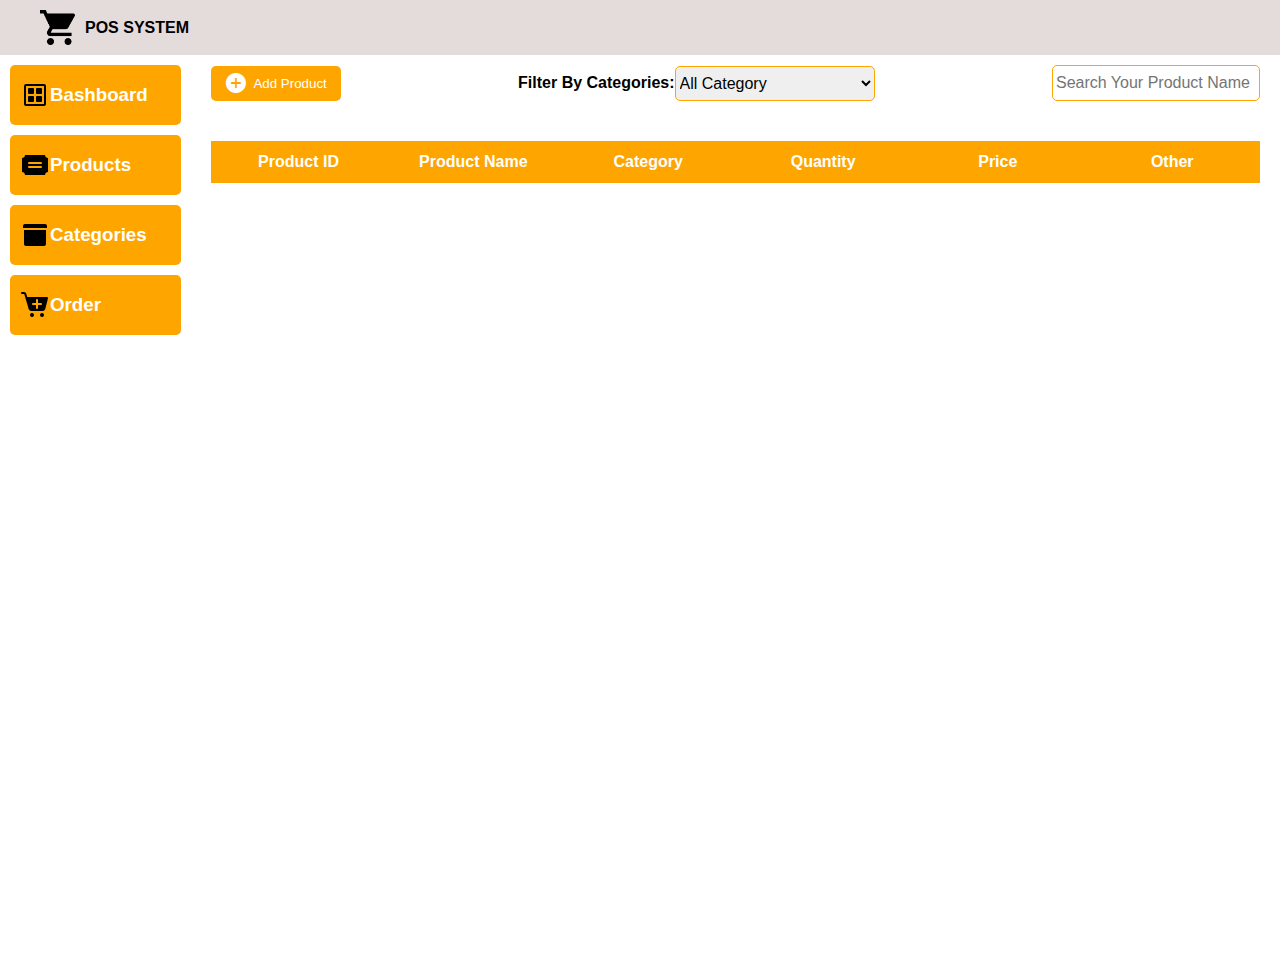
<file: index.html>
<!DOCTYPE html>
<html lang="en">

<head>
    <meta charset="UTF-8" />
    <meta name="viewport" content="width=device-width, initial-scale=1.0" />
    <title>CHD Online Shopping</title>
    <link rel="stylesheet" href="./css/style.css" />
    <link rel="stylesheet" href="https://fonts.googleapis.com/icon?family=Material+Icons" />
</head>

<body>
    <div class="container">
        <nav>
            <img src="./images/card.png" />
            <span><b>POS SYSTEM</b></span>
        </nav>
        <div class="main">
            <div class="aside-left">
                <ul>
                    <li><a href="./pages/Bashborad.html"><img src="./images/bashboard.png" /><h3>Bashboard</h3></a></li>
                    <li><a href="#"><img src="./images/product.png" /><h3>Products</h3></a></li>
                    <li><a href="./pages/category.html"><img src="./images/category.png" /><h3>Categories</h3></a></li>
                    <li><a href="./pages/order.html"><img src="./images/order.png" /><h3>Order</h3></a></li>
                </ul>
            </div>
            <div class="aside-right">
                <div class="tool">
                    <button id="addProduct">
                        <i class="material-icons">add_circle</i>Add Product
                    </button>
                    <div class="fitter">
                        <span><b>Filter By Categories:</b></span>
                        <select name="categories" class="categories">
                            <option>All Category</option>
                        </select>
                    </div>
                    <div class="search">
                        <input type="text" placeholder="Search Your Product Name" id="search" />
                    </div>
                </div>
                <div class="showDetail" style="display: none;">
                    <img src="../images/logo.png">
                    <h4 class="idPro">Product Id</h4>
                    <h4 class="namePro">Product Name</h4>
                    <h4 class="descriptionPro">Descirption</h4>
                    <h4 class="categoryNamePro">Category Name</h4>
                    <h4 class="quantityPro">Quantity</h4>
                    <h4 class="pricePro">Price</h4>
                    <h4 class="grossPricePro">Grose Price</h4>
                    <button id="close">Close</button>
                </div>
                <table>
                    <thead>
                        <tr>
                            <th>Product ID</th>
                            <th>Product Name</th>
                            <th>Category</th>
                            <th>Quantity</th>
                            <th>Price</th>
                            <th>Other</th>
                        </tr>
                    </thead>
                    <tbody></tbody>
                </table>
            </div>
            <div id="add_product" style="display: none;">
                <form id="form" action="addProduct">
                    <img id="logo" src="./images/logo.png" />
                    <h3>Add Products</h3>
                    <div class="product-data">
                        <div class="left">
                            <div class="flex-column">
                                <label>Product Name</label>
                                <input type="text" placeholder="product name" class="name" />
                            </div>
                            <div class="flex-column">
                                <label>Category</label>
                                <select name="category" class="chooseCategory">
                                    <option value="">Choose Category</option>
                                </select>
                            </div>
                            <div class="flex-column">
                                <label>Net price</label>
                                <input type="number" placeholder="Net Price" class="price" />
                            </div>
                        </div>
                        <div class="right">
                            <div class="flex-column">
                                <label>Gross price</label>
                                <input type="number" placeholder="Gross Price" class="gross" />
                            </div>
                            <div class="flex-column">
                                <label>Quantity</label>
                                <input type="number" placeholder="Quantity" class="quantity" />
                            </div>
                            <div class="flex-column">
                                <label>Descrition</label>
                                <input type="text" placeholder="Descrition" class="description" />
                            </div>
                        </div>
                    </div>
                    <div class="action">
                        <button id="back">Back</button>
                        <button id="save">Save Product</button>
                    </div>
                </form>

            </div>
            <div class="alert" style="display: none">
                <div class="alert-left">
                    <i class="material-icons">error_outline</i>
                </div>
                <div class="alert-right">
                    <span><b>DCH POS SYSTEM</b></span>
                    <div>
                        <p>Missing Some Information</p>
                    </div>
                </div>
                <button id="ok">Ok</button>
            </div>
            <div id="showDetail" style="display: none;">
                <div class="div">
                    <img src="images/logo.png"/>
                    <h4 id="idPro">Product Id</h4>
                    <h4 id="namePro">Product Name</h4>
                    <h4 id="descriptionPro">Descirption</h4>
                    <h4 id="categoryNamePro">Category Name</h4>
                    <h4 id="quantityPro">Quantity</h4>
                    <h4 id="pricePro">Price</h4>
                    <h4 id="grossPricePro">Grose Price</h4>
                    <button id="cancal">Cancal</button>
                </div>
            </div>
            <script src="./js/main.js" defer></script>
        </div>
</body>

</html>
</file>
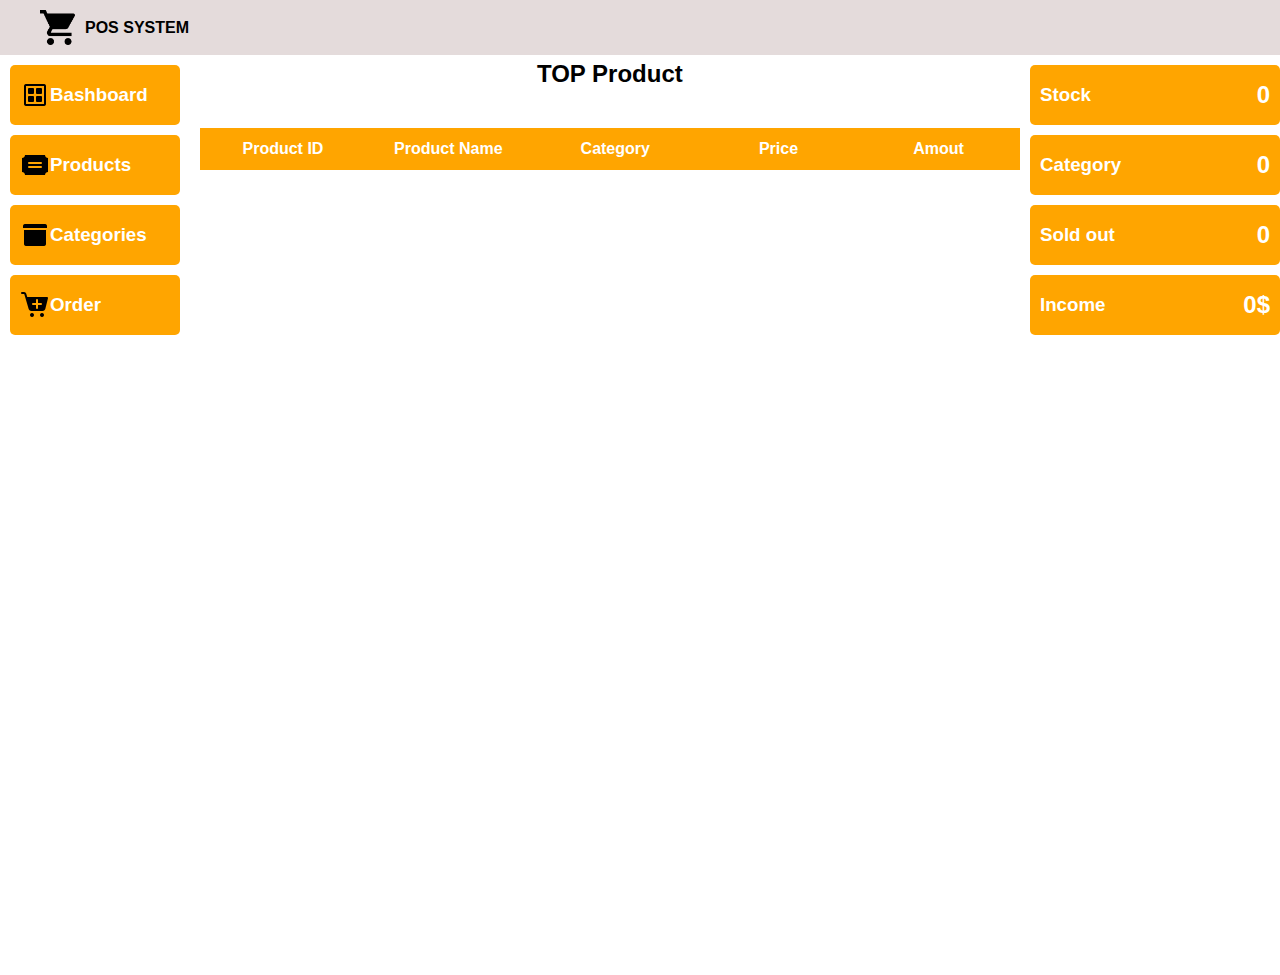
<file: pages/Bashborad.html>
<!DOCTYPE html>
<html lang="en">

<head>
  <meta charset="UTF-8">
  <meta name="viewport" content="width=device-width, initial-scale=1.0">
  <title>CHD Online Shopping</title>
  <link rel="stylesheet" href="../css/bashborad.css">
  <link rel="stylesheet" href="https://fonts.googleapis.com/icon?family=Material+Icons">
</head>

<body>
  <div class="container">
    <nav>
      <img src="../images/card.png">
      <span><b>POS SYSTEM</b></span>
    </nav>
    <div class="main">
      <div class="aside-left">
        <ul>
          <li><a href="#"><img src="../images/bashboard.png" /><h3>Bashboard</h3></a></li>
          <li><a href="../index.html"><img src="../images/product.png" /><h3>Products</h3></a></li>
          <li><a href="./category.html"><img src="../images/category.png" /><h3>Categories</h3></a></li>
          <li><a href="./order.html"><img src="../images/order.png" /><h3>Order</h3></a></li>
        </ul>
      </div>
      <div class="aside-center">
        <h2>TOP Product</h2>
        <table>
          <thead>
            <tr>
              <th>Product ID</th>
              <th>Product Name</th>
              <th>Category</th>
              <th>Price</th>
              <th>Amout</th>
            </tr>
          </thead>
          <tbody>
          </tbody>
        </table>
      </div>
      <div class="aside-right">
        <div class="stock">
          <h3>Stock</h3>
          <h2 id="stock">0</h2>
        </div>
        <div class="stock">
          <h3>Category</h3>
          <h2 id="category">0</h2>
        </div>
        <div class="stock">
          <h3>Sold out</h3>
          <h2 id="sold">0</h2>
        </div>
        <div class="stock">
          <h3>Income</h3>
          <h2 id="income">0</h2>
        </div>
      </div>
    </div>
  </div>
  <script src="../js/bashborad.js" defer></script>
</body>

</html>
</file>
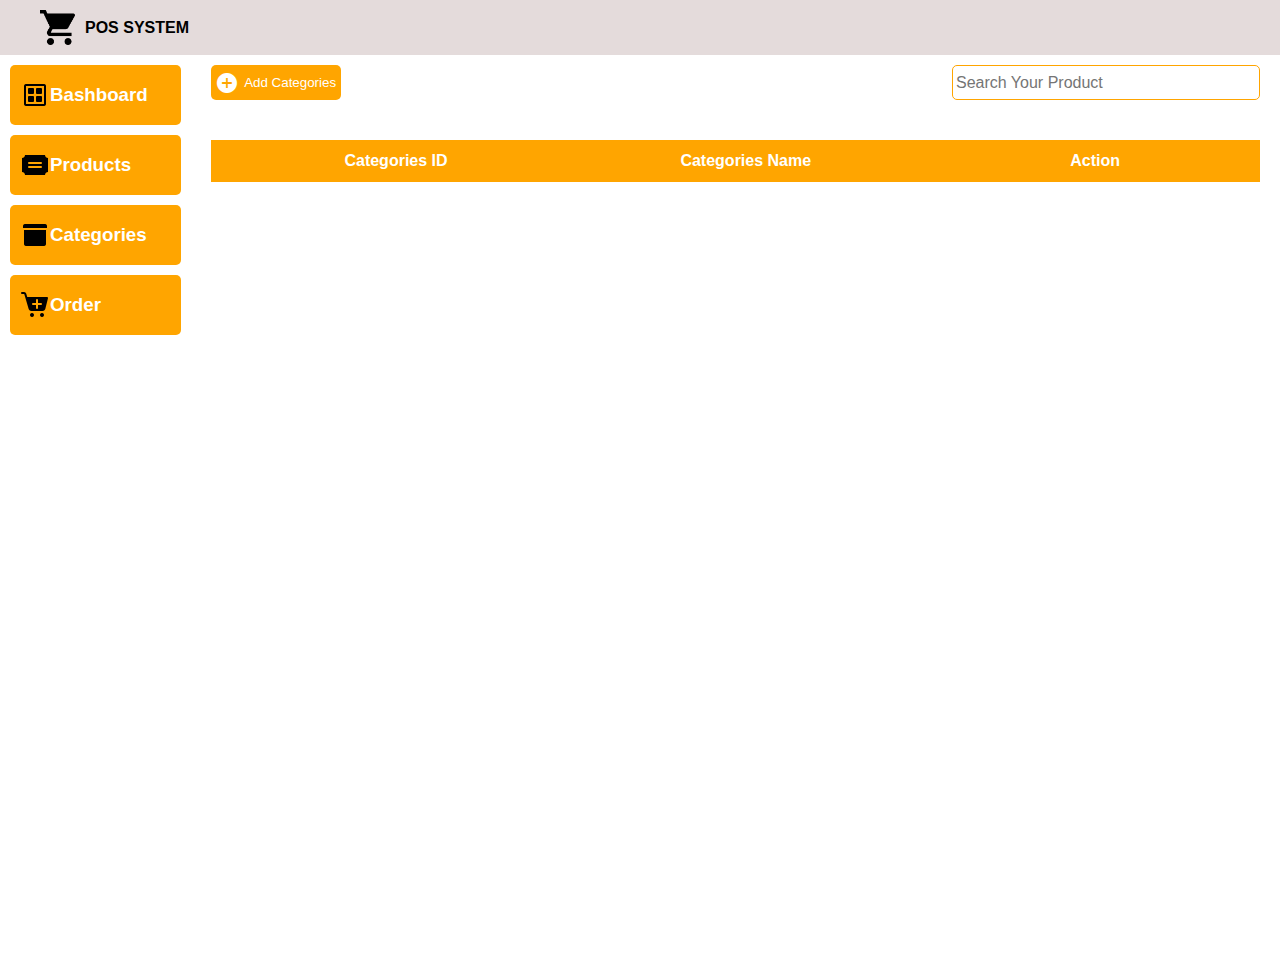
<file: pages/category.html>
<!DOCTYPE html>
<html lang="en">

<head>
  <meta charset="UTF-8" />
  <meta name="viewport" content="width=device-width, initial-scale=1.0" />
  <title>CHD Online Shopping</title>
  <link rel="stylesheet" href="../css/categories.css" />
  <link rel="stylesheet" href="https://fonts.googleapis.com/icon?family=Material+Icons" />
</head>

<body>
  <div class="container">
    <nav>
      <img src="../images/card.png" />
      <span><b>POS SYSTEM</b></span>
    </nav>
    <div class="main">
      <div class="aside-left">
        <ul>
          <li><a href="./Bashborad.html"><img src="../images/bashboard.png" /><h3>Bashboard</h3></a></li>
          <li><a href="../index.html"><img src="../images/product.png" /><h3>Products</h3></a></li>
          <li><a href="#"><img src="../images/category.png" /><h3>Categories</h3></a></li>
          <li><a href="./order.html"><img src="../images/order.png" /><h3>Order</h3></a></li>
        </ul>
      </div>
      <div class="aside-right">
        <div class="tool">
          <button id="addProduct">
            <i class="material-icons">add_circle</i>Add Categories
          </button>
          <div class="search">
            <input type="text" placeholder="Search Your Product" id="search" />
          </div>
        </div>
        <table>
          <thead>
            <tr>
              <th>Categories ID</th>
              <th>Categories Name</th>
              <th>Action</th>
            </tr>
          </thead>
          <tbody>
          </tbody>
        </table>
        <div id="addCategory" style="display: none;">
          <form action="addCategory">
            <img id="logo" src="../images/logo.png">
            <h3>Add Category</h3>
            <div>
              <label for="category"><b>Category Name</b></label>
              <input type="text" placeholder="Category Name" id="categoryName">
            </div>
            <div>
              <label for="Descirption"><b>Descirption</b></label>
              <input type="text" placeholder="Descirption" id="categoryDescription">
            </div>
            <div>
              <button id="back">Cancal</button>
              <button id="save-category">Save</button>
            </div>
          </form>
        </div>
        <div id="catDetail" style="display: none;">
          <div class="showDetail">
            <img src="../images/logo.png">
            <h4 class="id">Category Id</h4>
            <h4 class="name">Category Name</h4>
            <h4 class="description">Descirption</h4>
            <button id="close">Cancal</button>
          </div>
        </div>
      </div>
    </div>
  </div>
  <script src="../js/category.js" defer></script>
  </div>
</body>
</html>
</file>
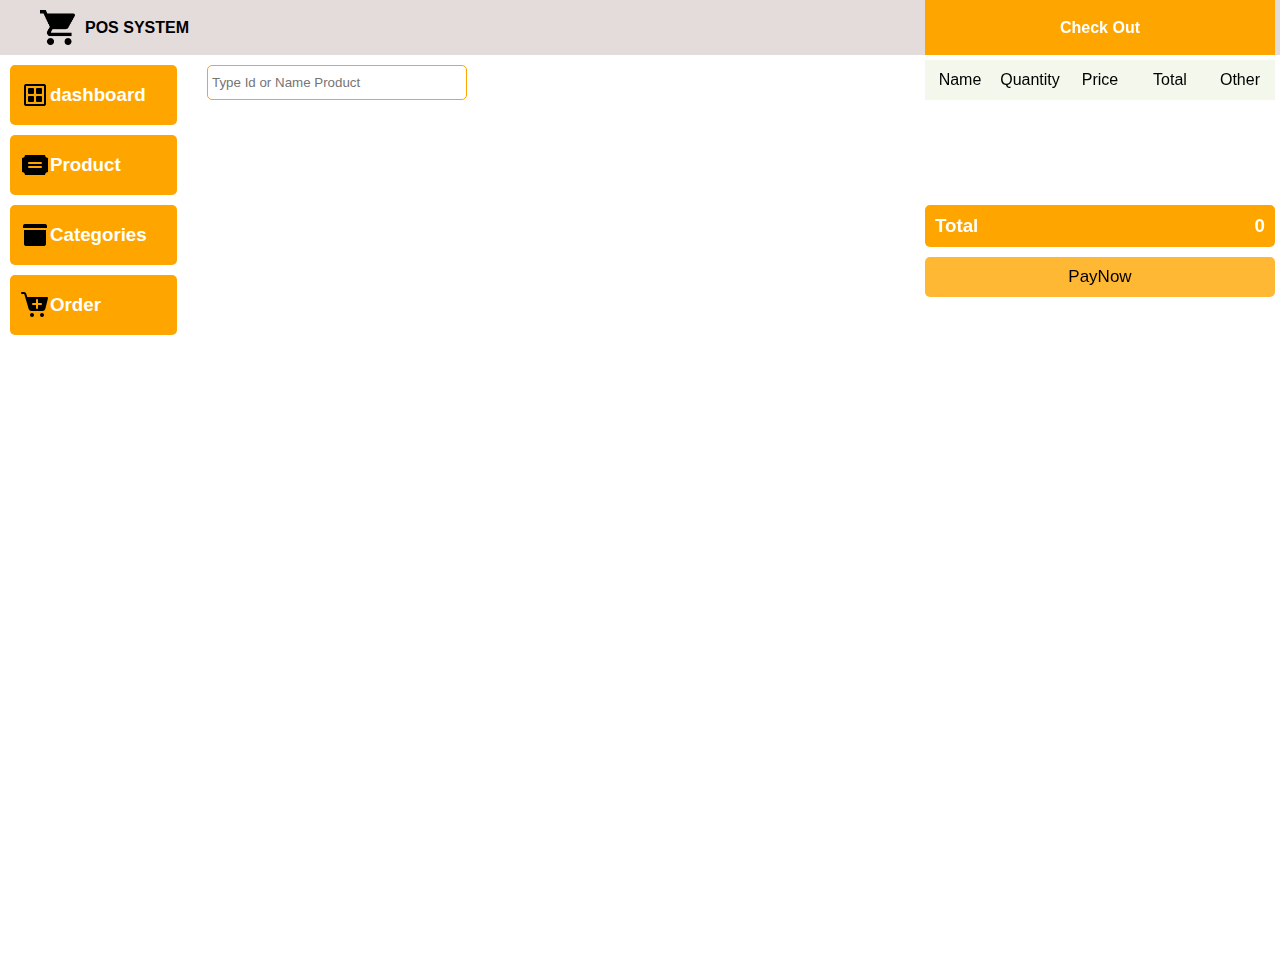
<file: pages/order.html>
<!DOCTYPE html>
<html lang="en">

<head>
    <meta charset="UTF-8">
    <meta name="viewport" content="width=device-width, initial-scale=1.0">
    <title>CHD Online Shopping</title>
    <link rel="stylesheet" href="../css/order.css">
    <link rel="stylesheet" href="https://fonts.googleapis.com/icon?family=Material+Icons">
</head>

<body>
    <div class="container">
        <nav>
            <img src="../images/card.png">
            <span><b>POS SYSTEM</b></span>
        </nav>
        <div class="main">
            <div class="aside-left">
                <ul>
                    <li><a href="./Bashborad.html"><img src="../images/bashboard.png"><h3>dashboard</h3></a></li>
                    <li><a href="../index.html"><img src="../images/product.png"></i><h3>Product</h3></a></li>
                    <li><a href="./category.html"><img src="../images/category.png"><h3>Categories</h3></a></li>
                    <li><a href="#"><img src="../images/order.png"><h3>Order</h3></a></li>
                </ul>
            </div>
            <div class="aside-center">
                <div class="product">
                    <div class="tool">
                        <div class="search">
                            <input type="text" placeholder="Type Id or Name Product" id="search">
                        </div>
                    </div>
                    
                </div>
            </div>
            <div class="aside-right ">
                <div class="top">
                    <h4>Check Out</h4>
                    <div class="menu-price">
                        <ul>
                            <li>Name</li>
                            <li>Quantity</li>
                            <li>Price</li>
                            <li>Total</li>
                            <li>Other</li>
                        </ul>
                    </div>
                    <div class="list-Checkout">
    
                    </div>

                </div>
                <div class="bottom">
                    <div class="total">
                        <h3>Total</h3>
                        <h3 id="Total">0</h3>
                    </div>
                    <button id="payMoney">PayNow </button>
                </div>
            </div>

        </div>
        <script src="../js/order.js" defer></script>
    </div>
</body>

</html>
</file>
<file: css/style.css>
* {
    padding: 0px;
    margin: 0px;
    font-family: Arial, Helvetica, sans-serif;
    user-select: none;
}

.container {
    display: flex;
    flex-direction: column;
}

nav {
    display: flex;
    align-items: center;
    padding-left: 30px;
    background: #e4dbdb;
    position: sticky;
    top: 0;
    z-index: 2;
}

nav img {
    width: 35px;
    padding: 10px;
}

.main {
    display: grid;
    grid-template-columns: 0.7fr 4fr;
}

.main img {
    width: 30px;
}

.main .aside-left {
    height: 100vh;
    padding: 10px;
    background: #fff;
}

.main .aside-left ul {
    display: flex;
    flex-direction: column;
    color: #fff;
    gap: 10px;
}

.main .aside-left ul li {
    display: flex;
    align-items: center;
    list-style: none;
    background: orange;
    height: 40px;
    padding: 10px;
    border-radius: 5px;
}

.main .aside-left ul li:hover {
    background: #fff;
    box-shadow: 1px 1px 1px 1px orange;
    transition-duration: 0.5s;
}

.main .aside-left ul li a:hover {
    color: orange;
}

.main .aside-left ul li a {
    width: 99%;
    color: #fff;
    display: flex;
    align-items: center;
    text-decoration: none;
}

.aside-right {
    padding: 10px 20px;
}

.aside-right .tool {
    display: flex;
    align-items: center;
    justify-content: space-between;
}

.tool button {
    display: flex;
    align-items: center;
    justify-content: center;
    gap: 5px;
    width: 130px;
    height: 35px;
    outline: none;
    border-radius: 5px;
    border: none;
    background: orange;
    color: white;
}

.tool .fitter {
    display: flex;
    align-items: center;
    justify-content: center;
    width: 50%;
}

select {
    width: 200px;
    height: 35px;
    border-radius: 5px;
    border: 1px solid orange;
    font-size: 16px;
}

#search {
    border-radius: 5px;
    border: 1px solid orange;
    outline: none;
    padding: 3px;
    font-size: 16px;
    width: 200px;
    height: 28px;
}

table {
    margin-top: 40px;
    border-collapse: collapse;
}

table th {
    background: orange;
    color: #fff;
}

th,
td {
    border: 1px solid orange;
    width: 11rem;
    height: 40px;
    text-align: center;
}

tbody tr:hover {
    box-shadow: 0px 0px 4px 2px orange;
    transition-duration: 0.5s;
}

tr:nth-child(even) {
    background: rgb(236, 228, 214);
}

td:hover {
    color: orange;
}

.action {
    display: flex;
    justify-content: space-around;
    align-items: center;
}

td button {
    background: white;
    display: flex;
    align-items: center;
    justify-content: space-between;
    width: 40%;
    height: 30px;
    border: none;
    font-size: 16px;
    border-radius: 5px;
    color: #000;
    box-shadow: 1px 1px 1px 1px orange;
}

button .icons-color {
    height: 30px;
    width: 30px;
    border-top-left-radius: 5px;
    border-bottom-left-radius: 5px;
    background: orange;
    color: white;
}

#add_product {
    position: fixed;
    top: 0px;
    left: 0;
    height: 100vh;
    width: 100%;
    background-color: rgba(0, 0, 0, 0.75);
    z-index: 10;
}

form {
    top: 90px;
    background: #fff;
    box-shadow: 0px 0px 5px 1px orange;
    border-radius: 10px;
    gap: 20px;
    display: flex;
    flex-direction: column;
    height: 450px;
    width: 60%;
    padding: 20px;
    margin-top: 30px;
    margin-left: 19%;
}

form #logo {
    height: 80px;
    width: 80px;
    margin-left: 45%;
}

form h3 {
    text-align: center;
    color: orange;
}


form .product-data {
    display: flex;
    width: 100%;
    gap: 20px;
    justify-content: space-between;
}

.product-data .left,
.product-data .right {
    width: 50%;
    display: flex;
    flex-direction: column;
    gap: 20px;
}

form .flex-column {
    display: flex;
    flex-direction: column;
    justify-content: space-between;
    gap: 5px;
}

form .product-data label {
    width: 150px;
}

form input {
    padding: 4px;
    font-size: 15px;
    border: 1px solid orange;
    outline: orange;
    border-radius: 5px;
    height: 30px;
    width: 97%;
}

form select {
    width: 99%;
    height: 40px;
}

input:hover,
select:hover {
    box-shadow: 0px 0px 3px 2px orange;
}

form .action {
    width: 100%;
    display: flex;
    justify-content: space-between;
}

#back {
    width: 140px;
}

#save {
    width: 200px;
}

form button {
    font-size: 16px;
    height: 40px;
    background: orange;
    border: none;
    border-radius: 5px;
    color: white;
}

button:hover {
    background: #fff;
    color: black;
    box-shadow: 0px 0px 3px 2px orange;
}

@keyframes moveAlert{
    form{
        transform: translateY(0);
    }
    to{
        transform: translateY(10%);
    }

}

.alert {
    position: fixed;
    top: 80px;
    left: 38%;
    background-image: linear-gradient(orange, #000);
    box-shadow: 0px 3px 2px 0px orange;
    width: 350px;
    display: flex;
    color: #fff;
    align-items: center;
    justify-content: space-around;
    height: 80px;
    border-radius: 10px;
    padding: 5px;
    z-index: 15;
    animation: 3s ease-in-out;
}

.alert .alert-left {
    display: flex;
    align-items: center;
    font-size: 20px;
}

.alert-right {
    width: 60%;
    display: flex;
    justify-content: center;
    flex-direction: column;
    gap: 10px;
}

.alert-right div {
    display: flex;
    flex-direction: column;
}

.alert button {
    padding: 3px;
    width: 40px;
    height: 30px;
    border-radius: 20%;
    background: #fff;
    border: none;
}

#showDetail {
    position: fixed;
    top: 0px;
    left: 0;
    height: 100vh;
    width: 100%;
    background-color: rgba(0, 0, 0, 0.75);
    z-index: 10;
    display: flex;
    justify-content: center;
    align-items: center;
}

#showDetail img {
    width: 90px;
    height: 90px;
    margin-left: 42%;
}

.div {
    width: 30%;
    background-color: #fff;
    border-radius: 10px;
    box-sizing: 0px 1px 10px 1px orange;
    padding: 20px;
    display: flex;
    flex-direction: column;
    justify-content: space-around;
    gap: 20px;
}

#cancal {
    float: left;
    font-size: 16px;
    color: #fff;
    width: 100px;
    height: 35px;
    background: orange;
    border: none;
    border-radius: 5px;
    padding: 5px;
    margin-left: 75%;
}
</file>
<file: css/bashborad.css>
* {
    padding: 0px;
    margin: 0px;
    font-family: Arial, Helvetica, sans-serif;
    user-select: none;
}

.container {
    display: flex;
    flex-direction: column;
}

nav {
    display: flex;
    align-items: center;
    padding-left: 30px;
    background: #e4dbdb;
    position: sticky;
    top: 0;
    z-index: 2;
}

nav img {
    width: 35px;
    padding: 10px;
}

.main {
    display: grid;
    grid-template-columns: 0.7fr 3.1fr 0.7fr;
}

.main img {
    width: 30px;
}

.main .aside-left {
    height: 100vh;
    padding: 10px;
    background: #fff;
}

.main .aside-left ul {
    display: flex;
    flex-direction: column;
    color: #fff;
    gap: 10px;
}

.main .aside-left ul li {
    display: flex;
    align-items: center;
    list-style: none;
    background: orange;
    height: 40px;
    padding: 10px;
    border-radius: 5px;
}

.main .aside-left ul li:hover {
    background: #fff;
    box-shadow: 1px 1px 1px 1px orange;
    transition-duration: 0.5s;
}

.main .aside-left ul li a:hover {
    color: orange;
}

.main .aside-left ul li a {
    width: 100%;
    color: #fff;
    display: flex;
    align-items: center;
    text-decoration: none;
}

.aside-right {
    margin-top: 10px;
    background: #fff;
    display: flex;
    flex-direction: column;
    align-items: center;
    gap: 10px;
}

.aside-right .stock {
    background: orange;
    border-radius: 5px;
    width: 230px;
    display: flex;
    gap: 10px;
    align-items: center;
    height: 40px;
    padding: 10px;
    justify-content: space-between;
    color: #fff;
}

.aside-center {
    padding: 5px 10px;
}

.aside-center h2 {
    text-align: center;
}

.aside-center table {
    margin-top: 40px;
    border-collapse: collapse;
}

table th {
    background: orange;
    color: #fff;
}

th,
td {
    border: 1px solid orange;
    width: 220px;
    height: 40px;
    text-align: center;
}

tbody tr:hover {
    box-shadow: 0px 0px 4px 2px orange;
}

tr:nth-child(even) {
    background: rgb(236, 228, 214);
}

td:hover {
    color: orange;
    font-size: 18px;
}
</file>
<file: css/categories.css>
* {
    padding: 0px;
    margin: 0px;
    font-family: Arial, Helvetica, sans-serif;
    user-select: none;
}

.container {
    display: flex;
    flex-direction: column;
}

nav {
    display: flex;
    align-items: center;
    padding-left: 30px;
    background: #e4dbdb;
    position: sticky;
    top: 0;
    z-index: 2;
}

nav img {
    width: 35px;
    padding: 10px;
}

.main {
    display: grid;
    grid-template-columns: 0.7fr 4fr;
}

.main img {
    width: 30px;
}

.main .aside-left {
    height: 100vh;
    padding: 10px;
    background: #fff;
}


.main .aside-left ul {
    display: flex;
    flex-direction: column;
    color: #fff;
    gap: 10px;
}

.main .aside-left ul li {
    display: flex;
    align-items: center;
    list-style: none;
    background: orange;
    height: 40px;
    padding: 10px;
    border-radius: 5px;
}

.main .aside-left ul li:hover {
    background: #fff;
    box-shadow: 1px 1px 1px 1px orange;
    transition-duration: 0.5s;
}

.main .aside-left ul li:hover a{
    color: orange;
}

.main .aside-left ul li a {
    width: 100%;
    color: #fff;
    display: flex;
    align-items: center;
    text-decoration: none;
}

.aside-right {
    padding: 10px 20px;
}

.aside-right {
    padding: 10px 20px;
}

.aside-right .tool {
    display: flex;
    align-items: center;
    justify-content: space-between;
}

.tool button {
    display: flex;
    align-items: center;
    justify-content: center;
    gap: 5px;
    width: 130px;
    height: 35px;
    outline: none;
    border-radius: 5px;
    border: none;
    background: orange;
    color: white;
}

.tool .fitter {
    display: flex;
    align-items: center;
    justify-content: center;
    width: 50%;
}

#search {
    border-radius: 5px;
    border: 1px solid orange;
    outline: none;
    padding: 3px;
    font-size: 16px;
    width: 300px;
    font-size: 16px;
    height: 27px;
}

#search:hover,
button:hover {
    box-shadow: 0px 0px 3px 2px orange;
    background: #fff;
    color: orange;
}

input:hover {
    box-shadow: 0px 0px 3px 2px orange;
    background: #fff;
}

table {
    margin-top: 40px;
    border-collapse: collapse;
}

th,
td {
    border: 1px solid black;
    width: 21rem;
    height: 40px;
    padding-left: 20px;
}

table th {
    background: orange;
    color: #fff;
}

th,
td {
    border: 1px solid orange;
    height: 40px;
    text-align: center;
}

tbody tr:hover {
    box-shadow: 0px 0px 4px 2px orange;
}

tr:nth-child(even) {
    background: rgb(236, 228, 214);
}

td:hover {
    color: orange;
    font-size: 18px;
}

.action {
    display: flex;
    justify-content: space-around;
    align-items: center;
}

td button {
    display: flex;
    align-items: center;
    width: 40%;
    height: 30px;
    border: none;
    font-size: 16px;
    border-radius: 5px;
    color: #000;
    box-shadow: 1px 1px 1px 1px orange;
}

button .icons-color {
    height: 30px;
    width: 40px;
    border-top-left-radius: 5px;
    border-bottom-left-radius: 5px;
    background: orange;
    color: white;
    margin-right: 30px;
}

#addCategory,
#catDetail {
    position: fixed;
    top: 0px;
    left: 0;
    height: 100vh;
    width: 100%;
    background-color: rgba(0, 0, 0, 0.75);
    z-index: 10;
}

form {
    position: fixed;
    top: 40px;
    background: #fff;
    box-shadow: 0px 0px 5px 1px orange;
    border-radius: 10px;
    gap: 20px;
    display: flex;
    flex-direction: column;
    height: 400px;
    width: 40%;
    padding: 10px;
    left: 30%;
}

form #logo {
    height: 100px;
    width: 100px;
    margin-left: 44%;
    margin-top: 3%;
}

form label {
    width: 25%;
    margin-left: 50px;
}

form div {
    display: flex;
    align-items: center;
}

form h3 {
    text-align: center;
    color: orange;
}

form input {
    width: 60%;
    height: 30px;
    padding: 5px;
    font-size: 17px;
    outline: none;
    border: none;
    border-radius: 4px;
    border: 1px solid orange;
}

form button {
    height: 40px;
    font-size: 17px;
    padding: 10px;
    background: orange;
    border: none;
    border-radius: 4px;
}

#back {
    width: 20%;
    margin-left: 6%;
}

#save-category {
    margin-left: 45px;
    width: 61%;
}



.showDetail {
    background: #fff;
    height: 300px;
    border-radius: 10px;
    box-shadow: 0px 1px 3px 2px orange;
    position: fixed;
    width: 25%;
    top: 100px;
    left: 37%;
    background: #ffffff;
    padding: 20px;
    display: flex;
    flex-direction: column;
    justify-content: space-around;
    gap: 20px;
}

.showDetail img {
    width: 90px;
    height: 90px;
    margin-left: 37%;
}

.showDetail button {
    float: left;
    font-size: 16px;
    color: #fff;
    width: 100px;
    height: 35px;
    background: orange;
    border: none;
    border-radius: 5px;
    padding: 5px;
    margin-left: 75%;
}
</file>
<file: css/order.css>
* {
    padding: 0px;
    margin: 0px;
    font-family: Arial, Helvetica, sans-serif;
    user-select: none;
}
.container {
    display: flex;
    flex-direction: column;
}

nav {
    display: flex;
    align-items: center;
    padding-left: 30px;
    background: #e4dbdb;
    position: sticky;
    top: 0;
    z-index: 2;
}

nav img {
    width: 35px;
    padding: 10px;
}

.main {
    display: grid;
    grid-template-columns: 0.74fr 2.9fr 1fr;
}

.main img {
    width: 30px;
}

.main .aside-left {
    height: 100vh;
    padding: 10px;
    background: #fff;
}

.main .aside-left ul {
    display: flex;
    flex-direction: column;
    color: #fff;
    gap: 10px;
}

.main .aside-left ul li {
    display: flex;
    align-items: center;
    list-style: none;
    background: orange;
    height: 40px;
    padding: 10px;
    border-radius: 5px;
    color: #fff;
}

.main .aside-left ul li:hover {
    background: #fff;
    box-shadow: 1px 1px 1px 1px orange;
    transition-duration: 0.5s;
}

.main .aside-left ul li a:hover {
    color: orange;
}

.main .aside-left ul li a {
    width: 99%;
    color: #fff;
    display: flex;
    align-items: center;
    text-decoration: none;
}

.aside-center {
    padding: 10px 20px;
    display: flex;
}

.product {
    display: flex;
    flex-direction: column;
}

input {
    width: 250px;
    height: 25px;
    outline: none;
    padding: 4px;
    border-radius: 5px;
    border: 1px solid orange;
}

input:hover {
    box-shadow: 0px 0px 3px 1px orange;
    transition-duration: 0.2s;
}

.list-card {
    display: flex;
    flex-wrap: wrap;
    gap: 15px;
    margin-top: 10px;
}

.product .card {
    display: flex;
    flex-direction: column;
    width: 200px;
    justify-content: space-around;
    height: 120px;
    padding: 10px;
    border-radius: 10px;
    box-shadow: 1px 1px 1px 1px orange;
}

.card:hover {
    box-shadow: 1px 1px 5px 2px orange;
    transition-duration: 0.5s;
}

.card button {
    background: orange;
    height: 30px;
    border-radius: 5px;
    border: none;
    color: #fff;
    font-weight: 700;
}

.card:hover button {
    background: #fff;
    color: orange;
    border: 1px solid orange;
    transition-duration: 0.5s;
}

.aside-right {
    display: flex;
    flex-direction: column;
    z-index: 2;
    margin-top: -60px;
    padding: 5px;
}

.aside-right h4 {
    height: 55px;
    display: flex;
    align-items: center;
    justify-content: center;
    background: orange;
    color: #fff;
}

.aside-right .menu-price ul {
    display: flex;
    align-content: center;
    justify-content: space-around;
}

.aside-right ul li {
    list-style: none;
    text-align: center;
    background: rgb(243, 247, 236);
    height: 40px;
    display: flex;
    align-items: center;
    justify-content: center;
    width: 70px;
}

ul #qty {
    display: flex;
    justify-content: space-between;
}

.aside-right .list-item {
    display: flex;
    align-items: center;
    justify-content: space-around;
    border-radius: 3px;
    height: 60px;
    border: 1px solid orange;
    background: #fff;
    margin-top: 5px;
}

.aside-right .bottom {
    margin-top: 100px;
}

.menu-price {
    height: 50px;
    display: flex;
    align-items: center;
}

.menu-price ul {
    display: flex;
    justify-content: space-around;
}

.total {
    display: flex;
    padding: 10px;
    justify-content: space-between;
    align-items: center;
    background: orange;
    color: white;
    border-radius: 5px;
}

.aside-right button {
    width: 100%;
    height: 40px;
    font-size: 17px;
    background: rgba(255, 166, 0, 0.799);
    border: none;
    border-radius: 5px;
    margin-top: 10px;
}


#payMoney:hover {
    box-shadow: 1px 1px 1px 1px orange;
    background: #fff;
    border: 1px solid orange;
    transition-duration: 0.5s;
}
</file>
